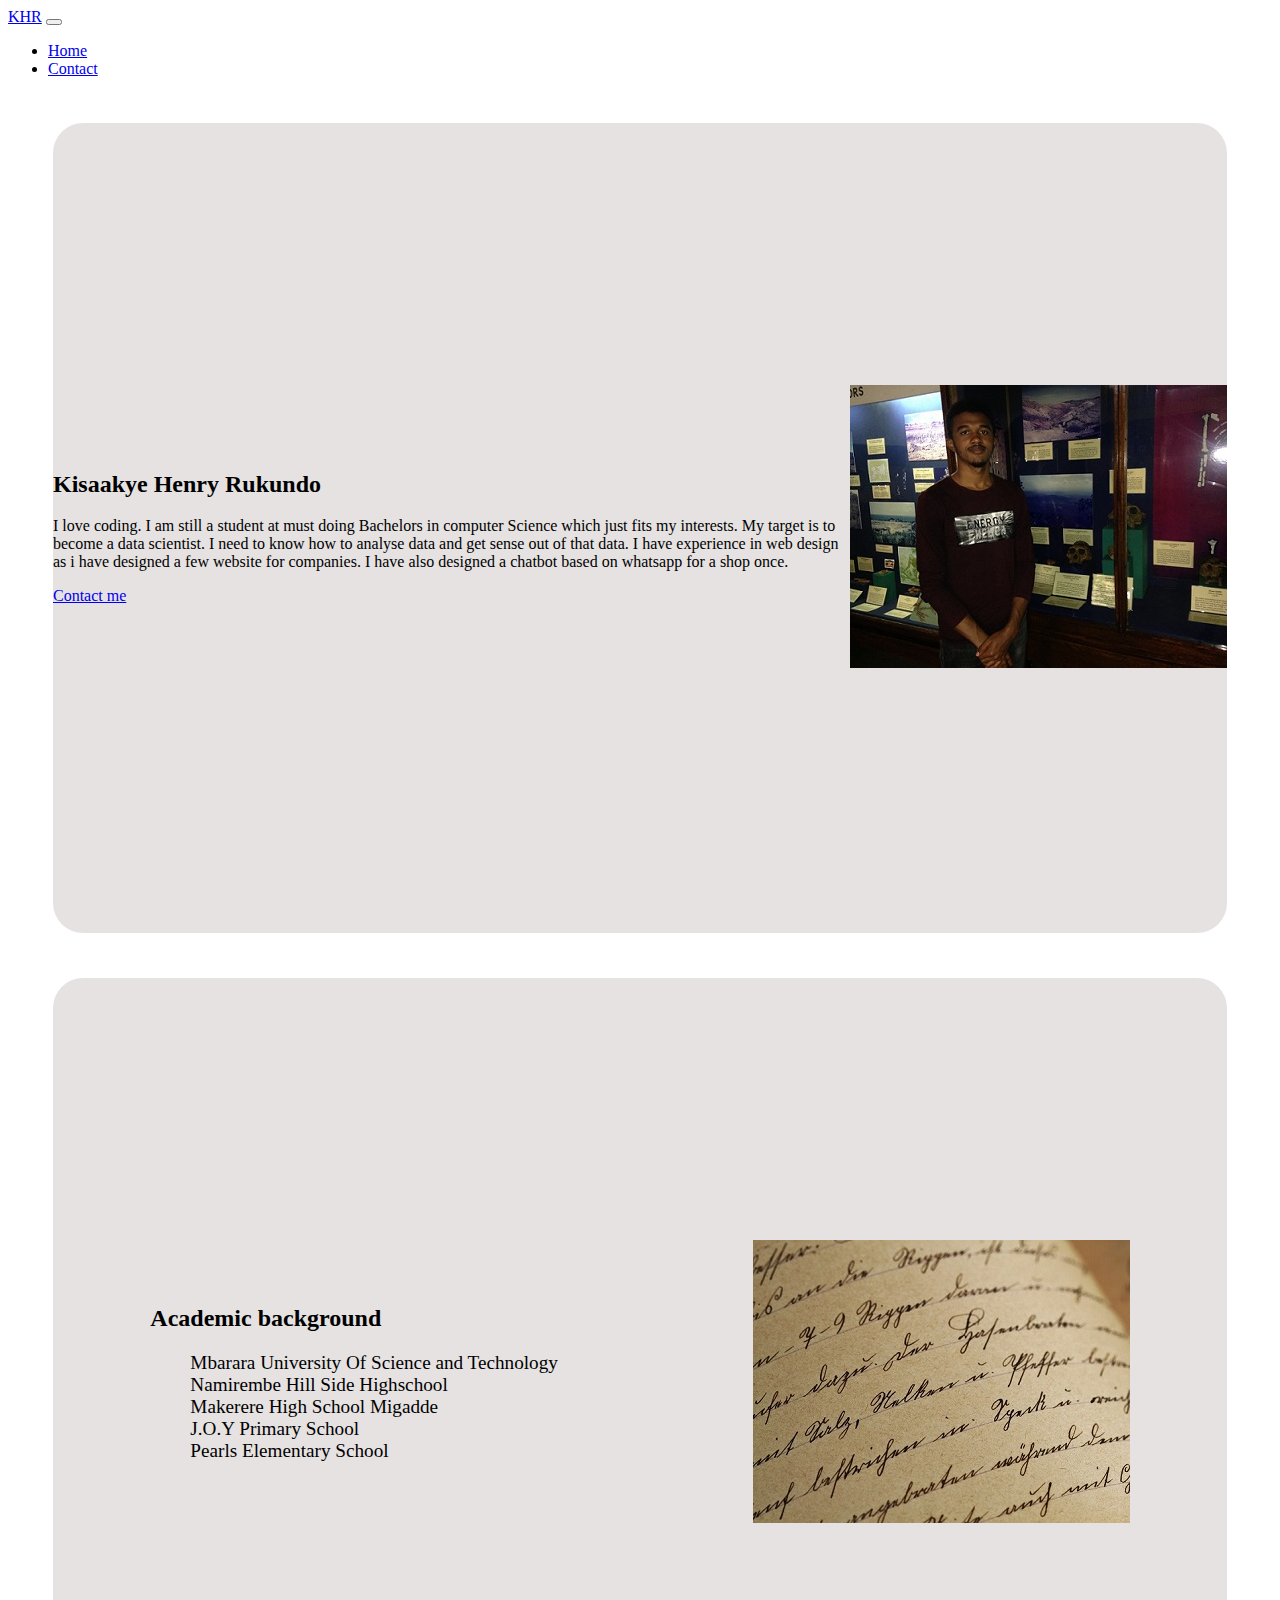
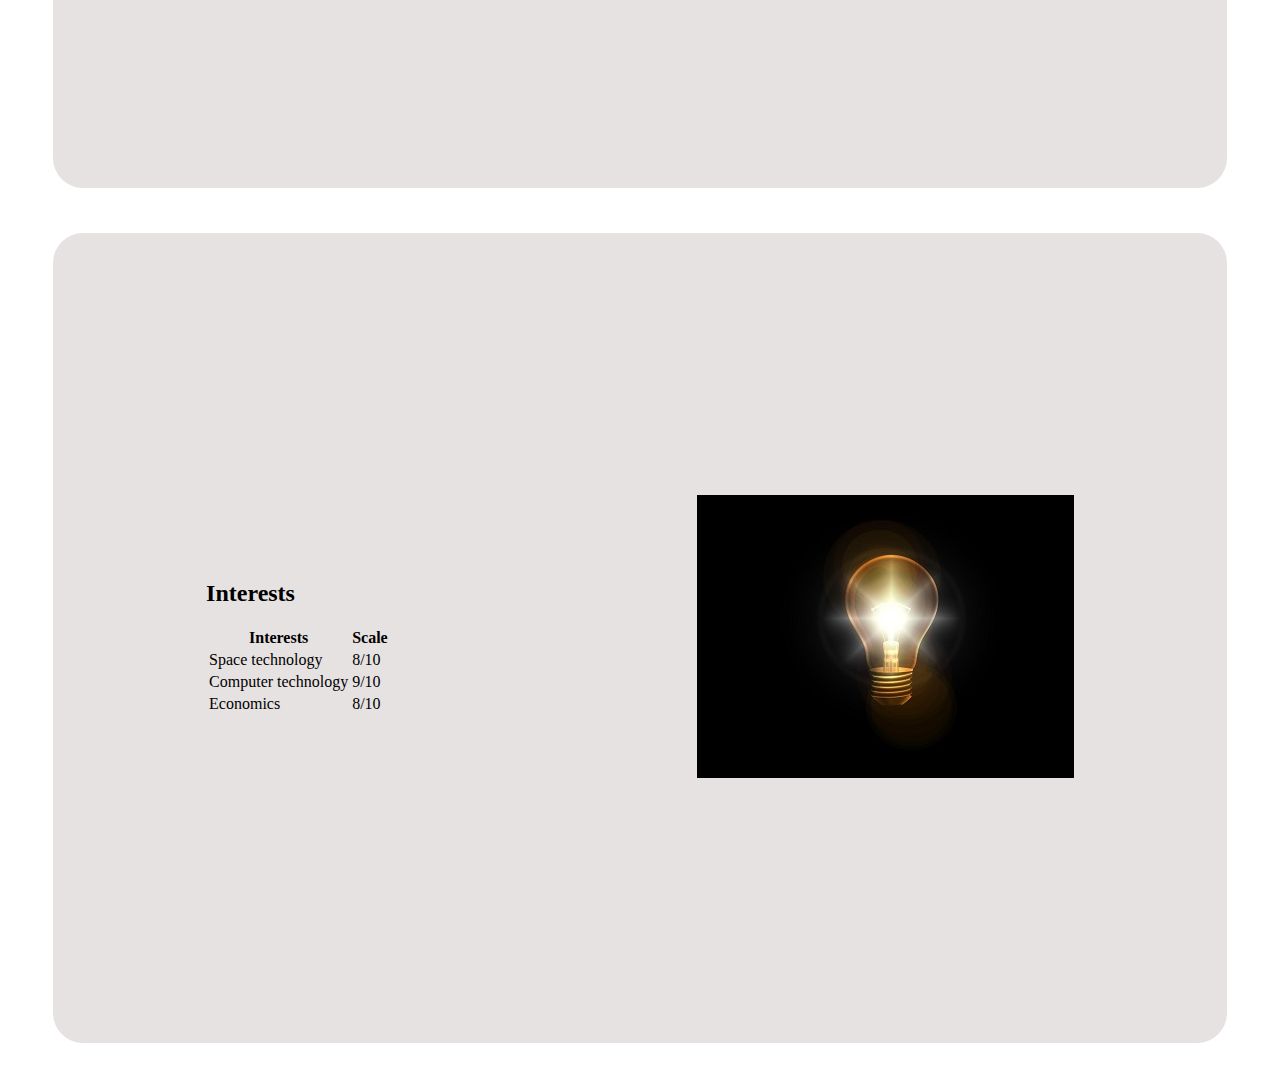
<file: index.html>
<!DOCTYPE html>
<html lang="en">
<head>
    <meta charset="UTF-8">
    <meta name="viewport" content="width=device-width, initial-scale=1.0">
    <link href="https://cdn.jsdelivr.net/npm/bootstrap@5.0.0-beta1/dist/css/bootstrap.min.css" rel="stylesheet" integrity="sha384-giJF6kkoqNQ00vy+HMDP7azOuL0xtbfIcaT9wjKHr8RbDVddVHyTfAAsrekwKmP1" crossorigin="anonymous">
    <link rel="stylesheet" href="css/main.css">
    <title>Portfolio</title>
</head>
<body>
    <nav class="navbar navbar-expand-lg navbar-dark bg-dark">
        <a class="navbar-brand" href="#">KHR</a>
        <button class="navbar-toggler" type="button" data-toggle="collapse" data-target="#navbarSupportedContent" aria-controls="navbarSupportedContent" aria-expanded="false" aria-label="Toggle navigation">
          <span class="navbar-toggler-icon"></span>
        </button>
      
        <div class="collapse navbar-collapse" id="navbarSupportedContent">
          <ul class="navbar-nav mr-auto">
            <li class="nav-item active">
                <a class="nav-link text-white" href="#">Home</a>
            </li>
            <li class="nav-item">
              <a class="nav-link text-white" href="contact me.html">Contact</a>
            </li>
          </ul>
          
        </div>
    </nav>
    <div class="container-fluid my-container" style="font-size;">
        
        
        <div class="row my-row ">
            <div class="col-md-6 mycol ">
                <h2 class="text-success">Kisaakye Henry Rukundo</h2>
                <p class="text-justify"> 
                    I love coding. I am still a student at must doing Bachelors in computer Science which just fits my interests. 
                    My target is to become a data scientist. I need to know how to analyse data and get sense out of that data.
                    I have experience in web design as i have designed a few website for companies. I have also designed a chatbot based on whatsapp for a shop once.
                    
                </p>
                <a type="button" class="btn btn-dark" href="contact me.html">Contact me</a>
            </div>
            <div class="col-md-6 mycol-6 text-center">
                <img src="images/IMG_3198.JPG" class="img-fluid rounded" >
            </div>
        </div>
        
        <div class="row my-row justify-content-between">
            <div class="col-md-6 mycol order-md-12">
                <h2 class="text-success">
                    Academic background
                </h2>
                <ul style="font-size:larger; list-style: none;">
                    <li>Mbarara University Of Science and Technology</li>
                    <li>Namirembe Hill Side Highschool</li>
                    <li>Makerere High School Migadde</li>
                    <li>J.O.Y Primary School</li>
                    <li>Pearls Elementary School</li>
                </ul>
            </div>
            <div class="col-md-6 mycol text-center order-md-1">
                <img src="images/sutterlin-1362879_1280.jpg" class="img-fluid rounded" alt="" >
            </div>
            
        </div>

        <div class="row my-row align-items-center">
            <div class="col-md-6 mycol">
                <h2 class="text-success">Interests</h2>
                <table class="table">
                    <thead class="thead-dark">
                        <tr>
                            <th scope="col">Interests</th>
                            <th scope="col">Scale</th>
                        </tr>
                    </thead>
                    <tr>
                        <td>Space technology</td>
                        <td>8/10</td>
                    </tr>
                    <tr>
                        <td>Computer technology</td>
                        <td>9/10</td>
                    </tr>
                    <tr>
                        <td>Economics</td>
                        <td>8/10</td>
                    </tr>
                </table>
            </div>
            <div class="col-md-6 mycol text-center">
                <img src="images/light-bulb-2010022_1920.jpg" class="img-fluid rounded" >
            </div>
        </div>
        
    </div>
    <script src="https://cdn.jsdelivr.net/npm/@popperjs/core@2.5.4/dist/umd/popper.min.js" integrity="sha384-q2kxQ16AaE6UbzuKqyBE9/u/KzioAlnx2maXQHiDX9d4/zp8Ok3f+M7DPm+Ib6IU" crossorigin="anonymous"></script>
<script src="https://cdn.jsdelivr.net/npm/bootstrap@5.0.0-beta1/dist/js/bootstrap.min.js" integrity="sha384-pQQkAEnwaBkjpqZ8RU1fF1AKtTcHJwFl3pblpTlHXybJjHpMYo79HY3hIi4NKxyj" crossorigin="anonymous"></script>
</body>
</html>
</file>
<file: css/main.css>
.my-container .my-row {
  background-color: rgba(211, 203, 203, 0.555);
  margin: 5vh;
  height: 90vh;
  top: 30vh;
  border-radius: 30px;
  display: flex;
  justify-content: space-around;
  align-items: center;
}/*# sourceMappingURL=main.css.map */
</file>
